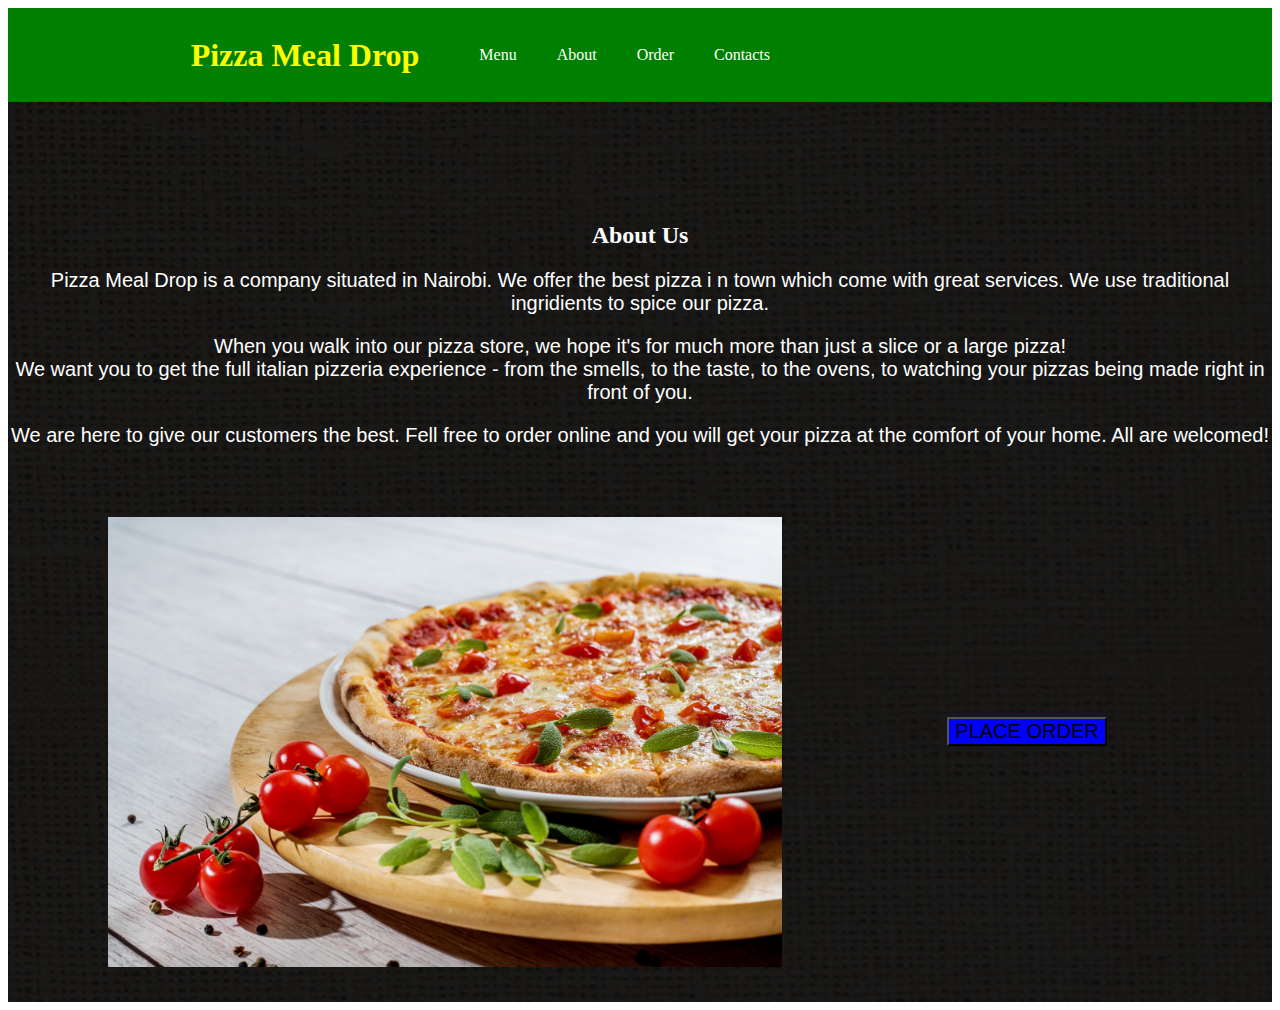
<file: index.html>
<!DOCTYPE html>
<html lang="en">
<head>
    <meta charset="UTF-8">
    <meta http-equiv="X-UA-Compatible" content="IE=edge">
    <meta name="viewport" content="width=device-width, initial-scale=1.0">
    <link rel="stylesheet" href="style/style.css">
    <link href="https://cdn.jsdelivr.net/npm/bootstrap@5.1.3/dist/css/bootstrap.min.css" rel="stylesheet" integrity="sha384-1BmE4kWBq78iYhFldvKuhfTAU6auU8tT94WrHftjDbrCEXSU1oBoqyl2QvZ6jIW3" crossorigin="anonymous">
    <script src="https://cdn.jsdelivr.net/npm/bootstrap@5.1.3/dist/js/bootstrap.bundle.min.js" integrity="sha384-ka7Sk0Gln4gmtz2MlQnikT1wXgYsOg+OMhuP+IlRH9sENBO0LRn5q+8nbTov4+1p" crossorigin="anonymous"></script>
    <title>Pizza-Point</title>
</head>
<body>
    <nav class="navbar" id="navbar" style="position: sticky;padding: 2px;">
        <h1 class="nav-text">Pizza Meal Drop</h1>
    <ul class="list">
        <li><a href="#menu" style="color: white;">Menu</a></li>
        <li><a href="#about" style="color: white;">About</a></li>
        <li><a href="#order" style="color: white;">Order</a></li>
        <li><a href="#contacts" style="color: white;">Contacts</a></li>
    </ul>
    </nav>

    <section class="about" 
    style="background-image: url('images/pizza-4952509.jpg'); height: 100vh;">
        <div id="about-us">
          <div class="about-txt">
            <h2><b>About Us</b></h2>
            <p>Pizza Meal Drop is a company situated in Nairobi. 
                We offer the best pizza i      <script src="js/jquery-3.6.0.min.js"></script> 
                n town which come with great services. 
                We use traditional ingridients to spice our pizza.</p>
                <p>When you walk into our pizza store, we hope it's for much more than just a slice or a large pizza!</br> We want you to get the full italian pizzeria experience - from the smells, to the taste, to the ovens, to watching your pizzas being made right in front of you.</p>
            <p>We are here to give our customers the best. Fell free to order online and you will get your pizza at the comfort of your home. All are welcomed! </p>
          <img src="images/pizza-3010062.jpg" alt="" style="height: 50vh; float: left; padding-top: 50px; padding-left: 100px;">
          <div class="row">
            <div class="col-md-12" style="text-align:center;padding-top: 250px;">
                <a href="order.html"> <button type="button" id="btn" style="background-color: blue;">PLACE ORDER</button></a>
            </div>
        </div>
          </div>
        </div>

    </section>
  <script src="https://code.jquery.com/jquery-3.6.0.min.js" integrity="sha256-/xUj+3OJU5yExlq6GSYGSHk7tPXikynS7ogEvDej/m4=" crossorigin="anonymous"></script>
  <!-- <script src="js/jquery-3.6.0.min.js"></script>  -->
  <script src="js/script.js"></script>
</body>
</html>
</file>
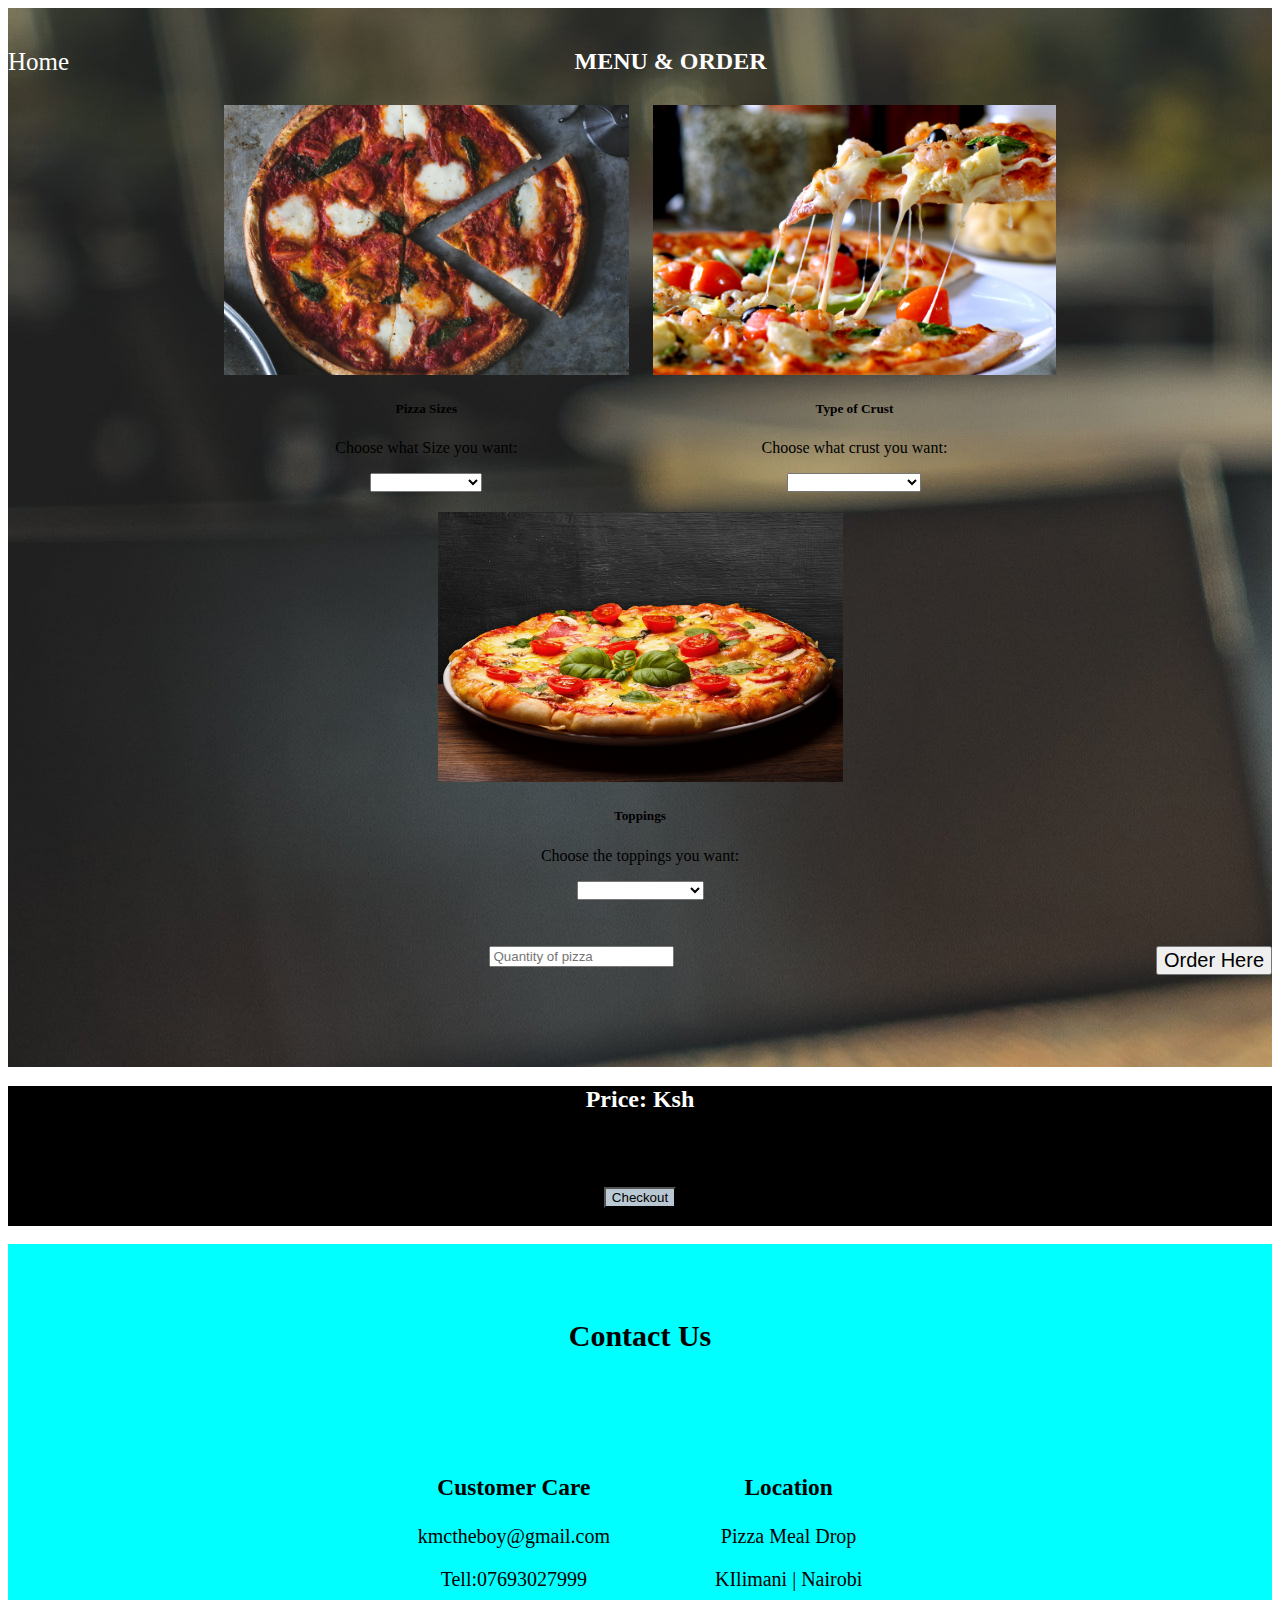
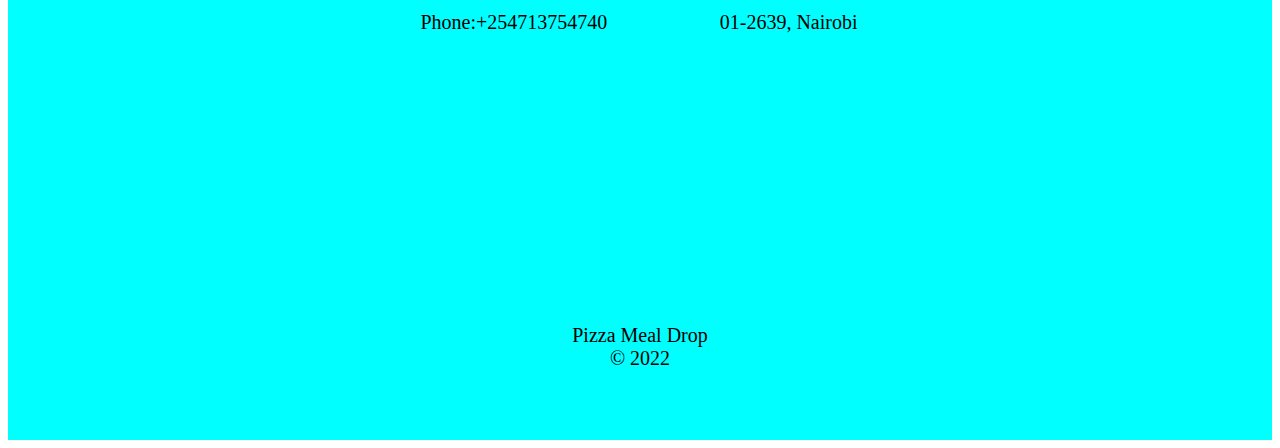
<file: order.html>
<!DOCTYPE html>
<html lang="en">
<head>
    <meta charset="UTF-8">
    <meta http-equiv="X-UA-Compatible" content="IE=edge">
    <meta name="viewport" content="width=device-width, initial-scale=1.0">
    <link href="https://cdn.jsdelivr.net/npm/bootstrap@5.1.3/dist/css/bootstrap.min.css" rel="stylesheet" 
    integrity="sha384-1BmE4kWBq78iYhFldvKuhfTAU6auU8tT94WrHftjDbrCEXSU1oBoqyl2QvZ6jIW3" crossorigin="anonymous">
    <script src="https://cdn.jsdelivr.net/npm/bootstrap@5.1.3/dist/js/bootstrap.bundle.min.js" 
    integrity="sha384-ka7Sk0Gln4gmtz2MlQnikT1wXgYsOg+OMhuP+IlRH9sENBO0LRn5q+8nbTov4+1p" crossorigin="anonymous"></script>
    <link rel="stylesheet" href="style/style.css">
    <title>Document</title>
</head>
<body>
    <form class="form-group" id="menu" 
    style="background-image: url('images/dinner-for-one-of-wood-fired-pizza-paired-with-cold-beer.jpg'); padding-top: 20px; padding-bottom: 100px;">
        <div class="controls-top text-center" id="menu">
            <div class="header" style="float: left;color: blue;font-size: 25px;">
                <a href="index.html">Home</a>
            </div>
          <h2 class="contol-txt" style="color: white; text-transform: uppercase;">Menu & Order</h2>
        </div>
        <div class="order">
          <div class="row">
            <div class="col-md-4 col-xs-9">
              <div class="card">
                <img src="images/first-slice-of-fresh-margarita-pizza.jpg" class="card-img-top" alt="">
                <div class="card-body">
                  <h5 class="card-title">Pizza Sizes</h5>
                  <p class="card-text">Choose what Size you want:</p>
                  <select required class="form-control" id="size">
                    <option></option>
                    <option value="small-pizza">small (700)</option>
                    <option value="medium-pizza">medium (1200)</option>
                    <option value="large-pizza">large (1500)</option>
                  </select>
                </div>
              </div>
            </div>
            <div class="col-md-4 col-xs-9">
              <div class="card">
                <img src="images/pizza-5179939.jpg" class="card-img-top" alt="...">
                <div class="card-body">
                  <h5 class="card-title">Type of Crust</h5>
                  <p class="card-text">Choose what crust you want:</p>
                  <select required class="form-control" id="crust">
                    <option></option>
    
                    <option value="thick">Thick crust (200)</option>
                    <option value="cheese-filled">Cheese filled (250)</option>
                    <option value="crispy">Crispy crust (100)</option>
                    <option value="stuffed">Stuffed (150)</option>
                    <option value="thin">Thin crust (150)</option>
                  </select>
                </div>
              </div>
            </div>
            <div class="col-md-4 col-xs-9">
              <div class="card">
                <img src="images/pizza-5107039.jpg" class="card-img-top" alt="...">
                <div class="card-body">
                  <h5 class="card-title">Toppings</h5>
                  <p class="card-text">Choose the toppings you want:</p>
                  <select required class="form-control" id="toppings">
                    <option></option>
                    <option value="chicken">Chicken (300)</option>
                    <option value="vegetables">Vegetables (150)</option>
                    <option value="bacon">Bacon (200)</option>
                    <option value="mushrooms">Mushrooms (200)</option>
                    <option value="pepperoni">Pepperoni (200)</option>
                  </select>
                </div>
              </div>
            </div>
          </div>
        </div><br><br>
        <button type="submit" class="order-button btn btn-dark" id="submit-pizza" style="float: right; ">Order Here</button>
        <input type="number" id="amount" placeholder="Quantity of pizza" required>
      </form>
      <div class="col-xs-4" id="order" style="background-color: black; color: white;">
        <h2>Price: Ksh <span id="final-cost"></span></h2><br><br>
        <div id="deliver" class="deliver" style="color: white;">
          <h5>Do you want your order to be delivered? 150ksh will be charged for delivery.</h5><br>
          <form id="address-form">
            <div class="col-xs-6">
              <label for="first-name"></label>
              <input id="location" type="text" size="40" placeholder="Where should we deliver?.." required />
              <button class="btn btn-dark complete" type="submit">Enter</button>
              <h3><span id="delivery-option"></span></h3>
            </div>
    
          </form>
        </div><br>
        <div class="button-img">
        <button type="btn" class="btn btn-dark" id="checkout-btn" style="background-image: url('images/pizza-3010062.jpg');">Checkout</button><br><br>
        <div id="order-details" class="col-xs-12">
          <ul id="pizza-details">
            <strong>Your order is as follows: </strong>
          </ul>
          <h5 id="pizza-details">
            Thanks for shopping with us.Enjoy your meal!! </h5>
        </div>
      </div>
      </div>
      <br>
      <div class="container-fluid bg-default" id="contact"
      style="text-align: center; background-color: aqua;">
        <div class="controls-top ">
          <h2>Contact Us</h2>
        </div>
        <div class="row" id="contactdetails">
          <div class="col-md-1">
          </div>
          <br>
          <div class="col-md-3 text-justify">
            <h3>Customer Care</h3>
            <p>kmctheboy@gmail.com</p>
            <p>Tell:07693027999</p>
            <p>Phone:+254713754740</p>
          </div>
          <div class="col-md-3">
            <h3>Location</h3>
            <p>Pizza Meal Drop</p>
            <p>KIlimani | Nairobi</p>
            <p>01-2639, Nairobi</p>
          </div>
          <div class="mapouter"><div class="gmap_canvas"><iframe width="600" height="500" id="gmap_canvas" 
            src="https://maps.google.com/maps?q=kilimani&t=&z=13&ie=UTF8&iwloc=&output=embed" frameborder="0" scrolling="no" marginheight="0" marginwidth="0">
        </iframe><a href="https://fmovies-online.net">fmovies</a>
        <br><style>.mapouter{position:relative;text-align:right;height:200px;width:200px;}</style>
        <a href="https://www.embedgooglemap.net"></a><style>.gmap_canvas {overflow:hidden;background:none!important;height:250px;width:350px;padding-top: 50px;}</style></div></div>
          <div class="col-md-1"></div>
        </div>
        <div class="row">
          <div class="container text-center footer">
            <p> Pizza Meal Drop <br> &copy; 2022</p>
          </div>
        </div>
      </div>
      <script src="https://code.jquery.com/jquery-3.6.0.min.js" integrity="sha256-/xUj+3OJU5yExlq6GSYGSHk7tPXikynS7ogEvDej/m4=" crossorigin="anonymous"></script>
      <!-- <script src="js/jquery-3.6.0.min.js"></script>  -->
      <script src="js/script.js"></script>
</body>
</html>
</file>
<file: style/style.css>
body {
    font-family: 'Roboto' sans-serif;
}
/* navbar styles */
.navbar{
    position: sticky;
    display: flex;
    align-items: center;
    padding-bottom: 650px;
    justify-content: center;
    top: 0px;
    background-color: green;
    overflow: hidden;
    cursor: pointer;
    
    
}
.nav-text{
    color: yellow;
}
.list{
    width: 50%;
    display: flex;
    position: sticky;
}
li{
    display: inline;
    padding: 20px 20px;
}
a{
    color: white;
    text-decoration: none;
}

/* about us styles */
.about{
    text-align: center;
}
#about-us{
    padding-top: 100px;
}
.about h2{
    color: white;
}
.about p{
    color: white;
    font-size: 20px;
    font-family:sans-serif ;
}
.about-img{
    height: 50vh;
    float: left;
}

/* pizza images styles */
.col-md-4{
    display: inline-block;
    padding: 10px;
}
.form-group{
    background-image: url('https://pngimg.com/uploads/pizza/pizza_PNG44013.png');
    align-items: center;
    text-align: center;
}
.col-xs-4{
    align-items: center;
    text-align: center;
}

.order-button{
    align-items: center;
    text-align: center;
}
.card-img-top{
    height: 30vh;
}
#contact{
    background-image:url('https://pngimg.com/uploads/pizza/pizza_PNG44013.png') ;
    /* background-color: aqua; */
    text-align: center;
    font-size: 20px;
    padding: 50px;
}
.col-md-3{
    display: inline-block;
    text-align: center;
    font-size: 20px;
    padding: 50px;
}
#submit-pizza{
    font-size: 20px;
}
#btn{
    font-size: 20px;
}
</file>
